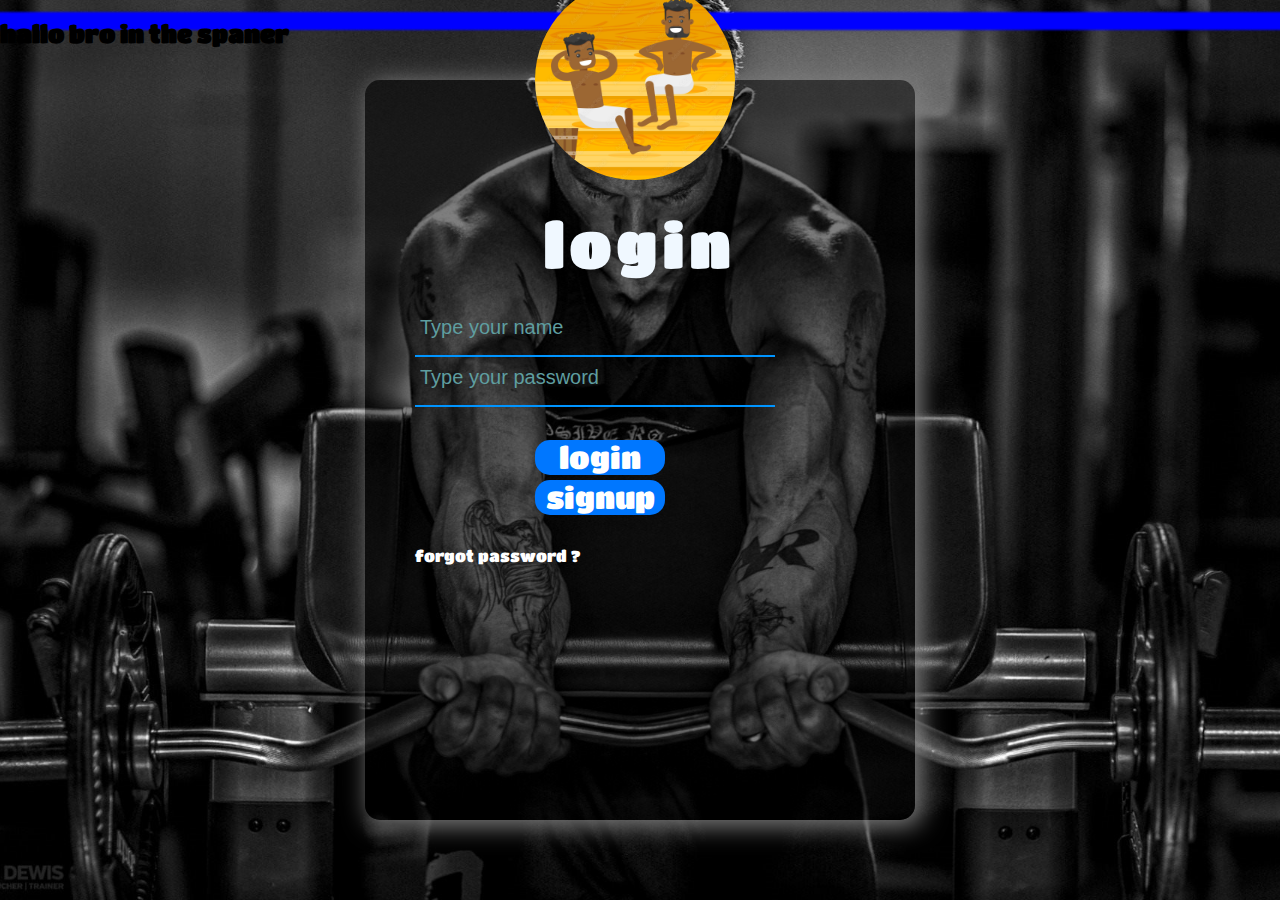
<file: login.html>
<!DOCTYPE html>
<html lang="en">
<head>
    <meta charset="UTF-8">
    <title>GYM ZAG</title>
    <link rel="stylesheet" href="css/login.css">
    <link rel="preconnect" href="https://fonts.googleapis.com">
    <link rel="preconnect" href="https://fonts.gstatic.com" crossorigin>
    <link href="https://fonts.googleapis.com/css2?family=Caveat:wght@400;500&family=Inconsolata:wght@200;400;800&family=Permanent+Marker&family=Shizuru&family=Titan+One&display=swap" rel="stylesheet">
</head>
<body>
    <section class="login">
     
                <form>
                   <img src="images/spa.jpg" alt="head">
                   <h1>login</h1>
                    <input type="text" placeholder="Type your name" !important>
                    <input type="password" placeholder="Type your password" !important>
                    <p>forgot password ?</p>
                    <a href="index.html">login</a>
                    <a class="signup" href="#">signup</a>
                    
                </form>
    
    </section>
    <h2>hallo bro in the spaner</h2>
</body>
</html>
</file>
<file: css/login.css>
body{
    margin: 0px;
   
    font-family: 'Caveat', cursive;
    font-family: 'Inconsolata', monospace;
    font-family: 'Permanent Marker', cursive;
    font-family: 'Shizuru', cursive;
    font-family: 'Titan One', cursive;
    background: url(../images/bodybuilding-barbell-biceps-exercises-fitness.jpg) no-repeat center center fixed;
    background-size: cover;
}
.login{
   padding: 0px;
    margin: 0px;
    box-shadow: 1px 1px 2px 9px blue;

}

.login form{
    position: absolute;
    box-shadow: 5px 4px 25px 2px gray;
    top: 50%;
    left: 50%;
    transform: translate(-50%,-50%);
    width: 550px;
    height: 740px;
    background: rgba(0,0,0,.5);
    border-radius: 15px;
    box-sizing: border-box;
}
.login form img{
 width: 200px;
    height: 200px;
    border-radius: 50%;
    position: absolute;
    top: -100px;
    left: 170px
}
.login form h1{
    color: aliceblue;
    margin-top: 130px;
    text-align: center;
    font-size: 60px;
    letter-spacing: 6px
}
.login form input[type="text"],[type="password"]{   
    position: absolute;
    outline: none;
    border: none;
    width: 350px;
    height: 45px;
    border-bottom: 2px solid #0094ff;
    background: none;
    padding: 5px;
    color: aliceblue;
    font-size: 20px;
}
input[type="text"]{
    top: 220px;
    left: 50px;
    
}
[type="password"]{
    top: 270px;
    left: 50px;
}
a{
    position: absolute;
    top: 360px;
    left: 170px;
    width: 130px;
    height: 35px;
    background: #0077ff;
    border: none;
    color: #fff;
    border-radius: 15px;
    font-size: 30px;
    transition: .5s;
    text-align: center;
    text-decoration: none;
}
.signup{
    position: absolute;
    top: 400px;
    left: 170px;
    width: 130px;
    height: 35px;
    background: #0077ff;
    border: none;
    color: #fff;
    border-radius: 15px;
    font-size: 30px;
    transition: .5s;
}
.signup:hover , a:hover{
    background: #fff;
    color: #0077ff;
    
}
p{
    position: absolute;
    top: 450px;
    left: 50px;
    color: #fff;
    cursor: pointer;
    
}
p:hover{
    color: blueviolet;
}

::placeholder{
    color: cadetblue;
}
</file>
